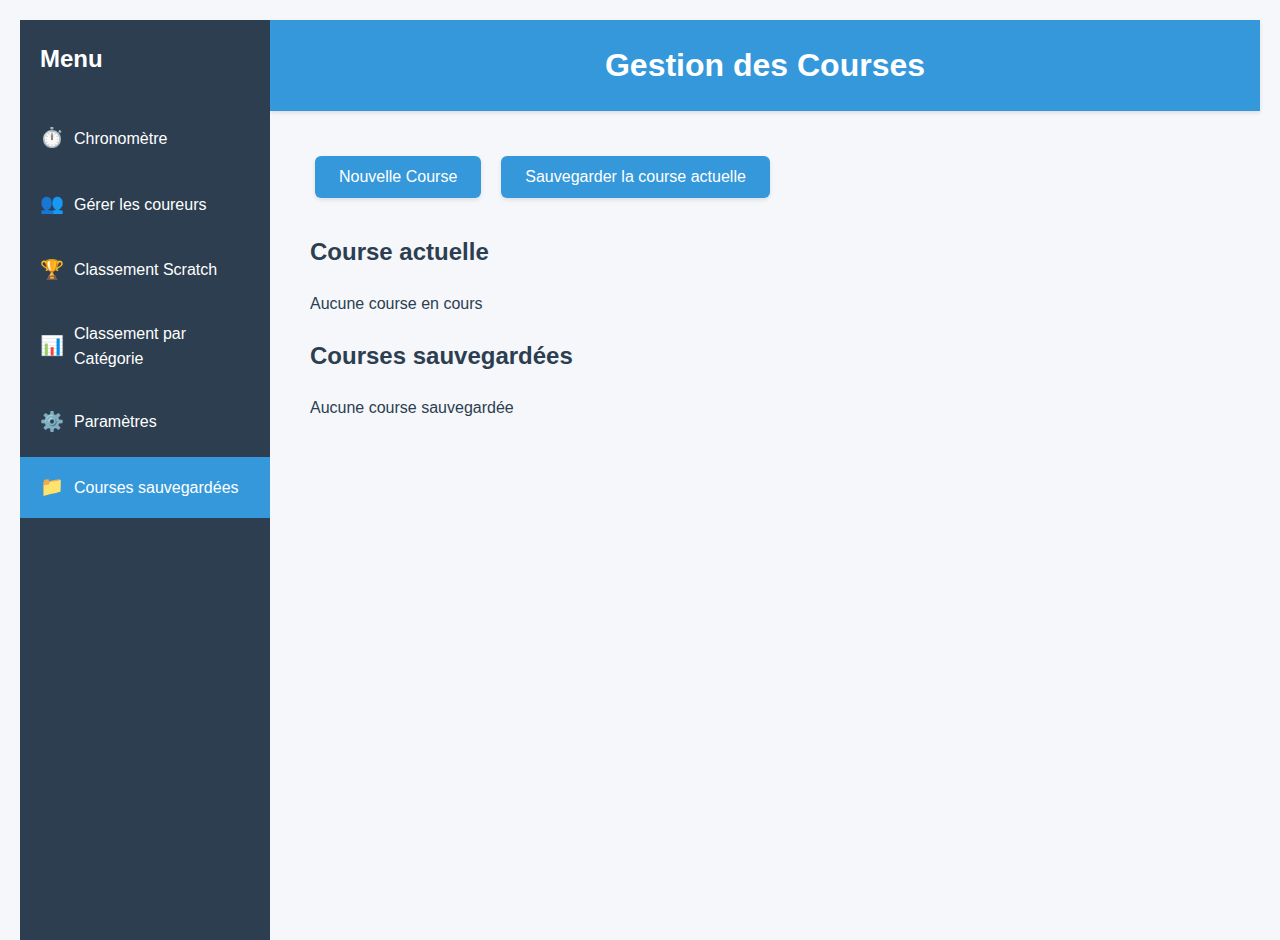
<file: courses.html>
<!DOCTYPE html>
<html lang="fr">
<head>
    <meta charset="UTF-8">
    <meta name="viewport" content="width=device-width, initial-scale=1.0">
    <title>Gestion des Courses</title>
    <link rel="stylesheet" href="./assets/css/styles.css">
</head>
<body>
    <div class="app-container">
        <!-- Barre latérale de navigation -->
        <nav class="sidebar">
            <div class="sidebar-header">
                <h2>Menu</h2>
            </div>
            <ul class="sidebar-menu">
                <li>
                    <a href="index.html">
                        <span class="icon">⏱️</span>
                        <span class="text">Chronomètre</span>
                    </a>
                </li>
                <li>
                    <a href="import.html">
                        <span class="icon">👥</span>
                        <span class="text">Gérer les coureurs</span>
                    </a>
                </li>
                <li>
                    <a href="classement.html">
                        <span class="icon">🏆</span>
                        <span class="text">Classement Scratch</span>
                    </a>
                </li>
                <li>
                    <a href="classement-categories.html">
                        <span class="icon">📊</span>
                        <span class="text">Classement par Catégorie</span>
                    </a>
                </li>
                <li>
                    <a href="parametres.html">
                        <span class="icon">⚙️</span>
                        <span class="text">Paramètres</span>
                    </a>
                </li>
                <li>
                    <a href="courses.html" class="active">
                        <span class="icon">📁</span>
                        <span class="text">Courses sauvegardées</span>
                    </a>
                </li>
            </ul>
        </nav>

        <!-- Contenu principal -->
        <main class="main-content">
            <h1>Gestion des Courses</h1>
            
            <div class="races-container">
                <div class="races-actions">
                    <button id="new-race-btn" class="primary-btn">Nouvelle Course</button>
                    <button id="save-current-btn" class="primary-btn">Sauvegarder la course actuelle</button>
                </div>

                <div class="current-race-info">
                    <h2>Course actuelle</h2>
                    <div id="current-race-details">
                        <!-- Rempli par JavaScript -->
                    </div>
                </div>

                <div class="saved-races">
                    <h2>Courses sauvegardées</h2>
                    <div id="races-list">
                        <!-- Rempli par JavaScript -->
                    </div>
                </div>
            </div>
        </main>
    </div>

    <script src="./assets/js/storage-manager.js"></script>
    <script src="./assets/js/courses.js"></script>
</body>
</html>
</file>
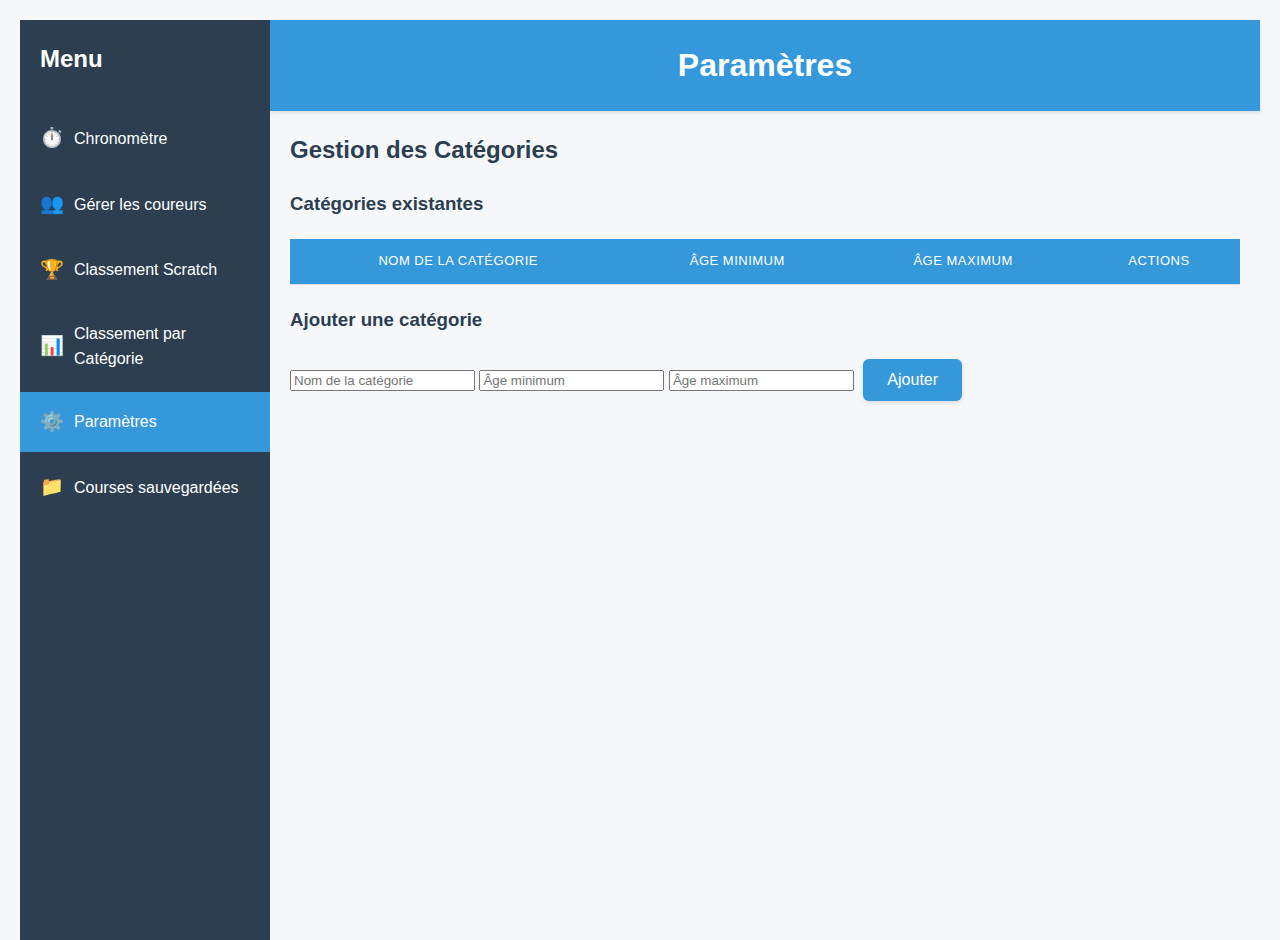
<file: parametres.html>
<!DOCTYPE html>
<html lang="fr">
<head>
    <meta charset="UTF-8">
    <meta name="viewport" content="width=device-width, initial-scale=1.0">
    <title>Paramètres</title>
    <link rel="stylesheet" href="./assets/css/styles.css">
</head>
<body>
    <div class="app-container">
        <!-- Barre latérale de navigation -->
        <nav class="sidebar">
            <div class="sidebar-header">
                <h2>Menu</h2>
            </div>
            <ul class="sidebar-menu">
                <li>
                    <a href="index.html">
                        <span class="icon">⏱️</span>
                        <span class="text">Chronomètre</span>
                    </a>
                </li>
                <li>
                    <a href="import.html">
                        <span class="icon">👥</span>
                        <span class="text">Gérer les coureurs</span>
                    </a>
                </li>
                <li>
                    <a href="classement.html">
                        <span class="icon">🏆</span>
                        <span class="text">Classement Scratch</span>
                    </a>
                </li>
                <li>
                    <a href="classement-categories.html">
                        <span class="icon">📊</span>
                        <span class="text">Classement par Catégorie</span>
                    </a>
                </li>
                <li>
                    <a href="parametres.html" class="active">
                        <span class="icon">⚙️</span>
                        <span class="text">Paramètres</span>
                    </a>
                </li>
                <li>
                    <a href="courses.html">
                        <span class="icon">📁</span>
                        <span class="text">Courses sauvegardées</span>
                    </a>
                </li>
            </ul>
        </nav>

        <!-- Contenu principal -->
        <main class="main-content">
            <h1>Paramètres</h1>
            <div class="settings-container">
                <div class="categories-section">
                    <h2>Gestion des Catégories</h2>
                    
                    <div class="categories-list">
                        <h3>Catégories existantes</h3>
                        <table id="categories-table">
                            <thead>
                                <tr>
                                    <th>Nom de la catégorie</th>
                                    <th>Âge minimum</th>
                                    <th>Âge maximum</th>
                                    <th>Actions</th>
                                </tr>
                            </thead>
                            <tbody></tbody>
                        </table>
                    </div>

                    <div class="add-category">
                        <h3>Ajouter une catégorie</h3>
                        <div class="category-form">
                            <input type="text" id="category-name" placeholder="Nom de la catégorie">
                            <input type="number" id="min-age" placeholder="Âge minimum">
                            <input type="number" id="max-age" placeholder="Âge maximum">
                            <button id="add-category-btn">Ajouter</button>
                        </div>
                    </div>
                </div>
            </div>
        </main>
    </div>

    <script src="./assets/js/storage-manager.js"></script>
    <script src="./assets/js/parametres.js"></script>
</body>
</html>
</file>
<file: assets/css/styles.css>
/* Styles de base */
body {
    margin: 0;
    padding: 0;
    font-family: Arial, sans-serif;
    background-color: #f5f5f5;
}

/* Conteneur principal */
.app-container {
    display: flex;
    min-height: 100vh;
}

/* Barre latérale */
.sidebar {
    width: 250px;
    background-color: #2c3e50;
    color: white;
    padding: 20px 0;
    position: fixed;
    height: 100vh;
    overflow-y: auto;
}

.sidebar-header {
    padding: 0 20px;
    margin-bottom: 30px;
}

.sidebar-header h2 {
    margin: 0;
    color: white;
}

.sidebar-menu {
    list-style: none;
    padding: 0;
    margin: 0;
}

.sidebar-menu li {
    margin-bottom: 5px;
}

.sidebar-menu a {
    display: flex;
    align-items: center;
    padding: 15px 20px;
    color: white;
    text-decoration: none;
    transition: background-color 0.3s;
}

.sidebar-menu a:hover {
    background-color: #34495e;
}

.sidebar-menu a.active {
    background-color: #3498db;
}

.sidebar-menu .icon {
    margin-right: 10px;
    font-size: 1.2em;
}

/* Contenu principal */
.main-content {
    flex: 1;
    margin-left: 250px;
    padding: 20px;
}

/* Styles du chronomètre */
.timer-container {
    background-color: white;
    padding: 20px;
    border-radius: 8px;
    box-shadow: 0 2px 4px rgba(0,0,0,0.1);
    margin-bottom: 20px;
}

.timer-display {
    font-size: 3em;
    text-align: center;
    margin-bottom: 20px;
    font-family: monospace;
}

.timer-controls {
    display: flex;
    justify-content: center;
    gap: 10px;
}

.timer-btn {
    padding: 10px 20px;
    border: none;
    border-radius: 4px;
    cursor: pointer;
    font-size: 1em;
    transition: background-color 0.3s;
}

.timer-btn:disabled {
    opacity: 0.5;
    cursor: not-allowed;
}

#startBtn {
    background-color: #2ecc71;
    color: white;
}

#stopBtn {
    background-color: #e74c3c;
    color: white;
}

#resetBtn {
    background-color: #f1c40f;
    color: white;
}

/* Styles des tours */
.laps-container {
    background-color: white;
    padding: 20px;
    border-radius: 8px;
    box-shadow: 0 2px 4px rgba(0,0,0,0.1);
}

.laps-list {
    max-height: 400px;
    overflow-y: auto;
}

.lap-item {
    display: flex;
    justify-content: space-between;
    align-items: center;
    padding: 10px;
    border-bottom: 1px solid #eee;
}

.lap-info {
    display: flex;
    gap: 20px;
    align-items: center;
}

.lap-number {
    font-weight: bold;
    min-width: 60px;
}

.lap-time {
    font-family: monospace;
    min-width: 120px;
}

.lap-runner {
    display: flex;
    gap: 10px;
    align-items: center;
}

.dossard-input {
    width: 100px;
    padding: 5px;
    border: 1px solid #ddd;
    border-radius: 4px;
}

.runner-name {
    min-width: 200px;
}

/* Responsive design */
@media (max-width: 768px) {
    .sidebar {
        width: 60px;
    }

    .sidebar .text {
        display: none;
    }

    .sidebar-header h2 {
        display: none;
    }

    .main-content {
        margin-left: 60px;
    }

    .timer-display {
        font-size: 2em;
    }
}

/* Styles de base */
body {
    font-family: 'Segoe UI', Tahoma, Geneva, Verdana, sans-serif;
    margin: 0;
    padding: 20px;
    background-color: #f5f7fa;
    color: #2c3e50;
    line-height: 1.6;
}

/* En-tête */
h1 {
    text-align: center;
    background-color: #3498db;
    color: white;
    padding: 20px;
    margin: -20px -20px 20px -20px;
    box-shadow: 0 2px 4px rgba(0,0,0,0.1);
}

/* Boutons */
button {
    display: inline-block;
    background-color: #3498db;
    color: white;
    padding: 12px 24px;
    font-size: 16px;
    border: none;
    border-radius: 6px;
    cursor: pointer;
    text-align: center;
    margin: 5px;
    transition: background-color 0.3s ease;
    box-shadow: 0 2px 4px rgba(0,0,0,0.1);
}

button:hover {
    background-color: #2980b9;
}

/* Section des contrôles */
#controls-container {
    text-align: center;
    margin: 20px auto;
    padding: 20px;
    background-color: white;
    border-radius: 8px;
    box-shadow: 0 2px 4px rgba(0,0,0,0.1);
}

/* Timer */
#timer-container {
    text-align: center;
    margin: 20px auto;
    max-width: 400px;
    padding: 30px;
    background-color: white;
    border-radius: 8px;
    box-shadow: 0 2px 4px rgba(0,0,0,0.1);
}

#timer-display {
    font-size: 3em;
    font-weight: bold;
    color: #2c3e50;
    margin: 0;
    font-family: 'Courier New', monospace;
}

/* Laps container */
#laps-container {
    margin: 20px auto;
    max-width: 600px;
    padding: 20px;
    background-color: white;
    border-radius: 8px;
    box-shadow: 0 2px 4px rgba(0,0,0,0.1);
}

#laps-container h2 {
    margin-top: 0;
    color: #2c3e50;
    border-bottom: 2px solid #3498db;
    padding-bottom: 10px;
}

#laps-list {
    list-style: none;
    padding: 0;
    margin: 0;
}

#laps-list li {
    padding: 15px;
    border-bottom: 1px solid #ecf0f1;
    display: flex;
    align-items: center;
    justify-content: space-between;
    transition: background-color 0.3s ease;
}

#laps-list li:hover {
    background-color: #f8f9fa;
}

#laps-list li span {
    font-weight: 500;
    color: #2c3e50;
}

#laps-list li input[type="number"] {
    padding: 8px 12px;
    border: 2px solid #bdc3c7;
    border-radius: 4px;
    width: 100px;
    font-size: 14px;
    transition: border-color 0.3s ease;
}

#laps-list li input[type="number"]:focus {
    border-color: #3498db;
    outline: none;
}

#laps-list li input[type="number"]::placeholder {
    color: #95a5a6;
}

/* Bouton d'export */
#export-button {
    display: block;
    margin: 20px auto;
    background-color: #2ecc71;
    padding: 12px 30px;
}

#export-button:hover {
    background-color: #27ae60;
}

/* Responsiveness */
@media (max-width: 600px) {
    body {
        padding: 10px;
    }

    #timer-display {
        font-size: 2em;
    }

    button {
        width: 100%;
        margin: 5px 0;
    }

    #laps-list li {
        flex-direction: column;
        align-items: flex-start;
        gap: 10px;
    }

    #laps-list li input[type="number"] {
        width: 100%;
    }
}

/* Styles des tableaux */
table {
    width: 100%;
    border-collapse: collapse;
    margin: 20px 0;
    font-size: 14px;
}

th, td {
    padding: 12px 15px;
    text-align: center;
    border-bottom: 1px solid #ddd;
}

th {
    background-color: #3498db;
    color: white;
    font-weight: 500;
    text-transform: uppercase;
    font-size: 13px;
    letter-spacing: 0.5px;
}

tr:hover {
    background-color: #f5f5f5;
}

tr:nth-child(even) {
    background-color: #f9f9f9;
}

/* Styles spécifiques pour la liste des coureurs */
#runners-table th {
    background-color: #2ecc71;
}

/* Styles spécifiques pour le classement */
#ranking-table th {
    background-color: #e74c3c;
}

#ranking-table tr:first-child {
    background-color: #fff3cd;
    font-weight: bold;
}

#ranking-table tr:nth-child(2) {
    background-color: #e9ecef;
}

#ranking-table tr:nth-child(3) {
    background-color: #ffe5d4;
}

/* Styles du classement scratch */
#ranking-table tr[data-sexe="H"]:nth-child(1) {
    background-color: #1e3799;
    color: white;
}

#ranking-table tr[data-sexe="H"]:nth-child(2) {
    background-color: #4a69bd;
    color: white;
}

#ranking-table tr[data-sexe="H"]:nth-child(3) {
    background-color: #6a89cc;
    color: white;
}

#ranking-table tr[data-sexe="F"]:nth-child(1) {
    background-color: #e84393;
    color: white;
}

#ranking-table tr[data-sexe="F"]:nth-child(2) {
    background-color: #fd79a8;
    color: white;
}

#ranking-table tr[data-sexe="F"]:nth-child(3) {
    background-color: #fab1a0;
    color: white;
}

/* Effet de survol pour les lignes du podium */
#ranking-table tr[data-sexe]:nth-child(-n+3):hover {
    opacity: 0.9;
    transition: opacity 0.3s ease;
}

/* Responsive pour les tableaux */
@media (max-width: 768px) {
    table {
        display: block;
        overflow-x: auto;
        white-space: nowrap;
    }
    
    th, td {
        padding: 8px 10px;
        font-size: 12px;
    }
}

.categories-grid {
    display: grid;
    grid-template-columns: 1fr 1fr;
    gap: 2rem;
    margin-top: 2rem;
}

.gender-section {
    background: white;
    padding: 1.5rem;
    border-radius: 8px;
    box-shadow: 0 2px 4px rgba(0,0,0,0.1);
}

.gender-section h2 {
    color: #2c3e50;
    margin-top: 0;
    padding-bottom: 1rem;
    border-bottom: 2px solid #3498db;
}

.gender-section:nth-child(2) h2 {
    border-bottom-color: #e74c3c;
}

.category-ranking {
    margin-bottom: 2rem;
}

.category-ranking h3 {
    color: #9b59b6;
    margin: 1rem 0;
}

.category-ranking table {
    width: 100%;
    border-collapse: collapse;
    margin-top: 1rem;
}

.category-ranking th {
    background-color: #9b59b6;
    color: white;
    padding: 0.75rem;
    text-align: center;
}

.category-ranking td {
    padding: 0.75rem;
    text-align: center;
    border-bottom: 1px solid #eee;
}

.category-ranking tr.podium:nth-child(1) {
    background-color: #ffd700;
}

.category-ranking tr.podium:nth-child(2) {
    background-color: #c0c0c0;
}

.category-ranking tr.podium:nth-child(3) {
    background-color: #cd7f32;
}

@media (max-width: 768px) {
    .categories-grid {
        grid-template-columns: 1fr;
    }
}

/* Styles des podiums */
#male-categories .category-ranking tr.podium:nth-child(1) {
    background-color: #1e3799;
    color: white;
}

#male-categories .category-ranking tr.podium:nth-child(2) {
    background-color: #4a69bd;
    color: white;
}

#male-categories .category-ranking tr.podium:nth-child(3) {
    background-color: #6a89cc;
    color: white;
}

#female-categories .category-ranking tr.podium:nth-child(1) {
    background-color: #e84393;
    color: white;
}

#female-categories .category-ranking tr.podium:nth-child(2) {
    background-color: #fd79a8;
    color: white;
}

#female-categories .category-ranking tr.podium:nth-child(3) {
    background-color: #fab1a0;
    color: white;
}

/* Effet de survol pour les lignes du podium */
#male-categories .category-ranking tr.podium:hover,
#female-categories .category-ranking tr.podium:hover {
    opacity: 0.9;
    transition: opacity 0.3s ease;
}

/* Styles pour la gestion des courses */
.races-container {
    padding: 20px;
}

.races-actions {
    margin-bottom: 30px;
    display: flex;
    gap: 10px;
}

.race-card {
    background: white;
    border-radius: 8px;
    padding: 20px;
    margin-bottom: 20px;
    box-shadow: 0 2px 4px rgba(0,0,0,0.1);
}

.race-card.current {
    border-left: 4px solid #3498db;
}

.race-card h3 {
    margin: 0 0 15px 0;
    color: #2c3e50;
}

.race-card p {
    margin: 5px 0;
    color: #7f8c8d;
}

.race-actions {
    margin-top: 15px;
    display: flex;
    gap: 10px;
}

.primary-btn {
    background-color: #3498db;
    color: white;
}

.secondary-btn {
    background-color: #2ecc71;
    color: white;
}

.danger-btn {
    background-color: #e74c3c;
    color: white;
}

.primary-btn:hover, .secondary-btn:hover, .danger-btn:hover {
    opacity: 0.9;
}

@media (max-width: 768px) {
    .races-actions {
        flex-direction: column;
    }
    
    .race-actions {
        flex-direction: column;
    }
}
</file>
